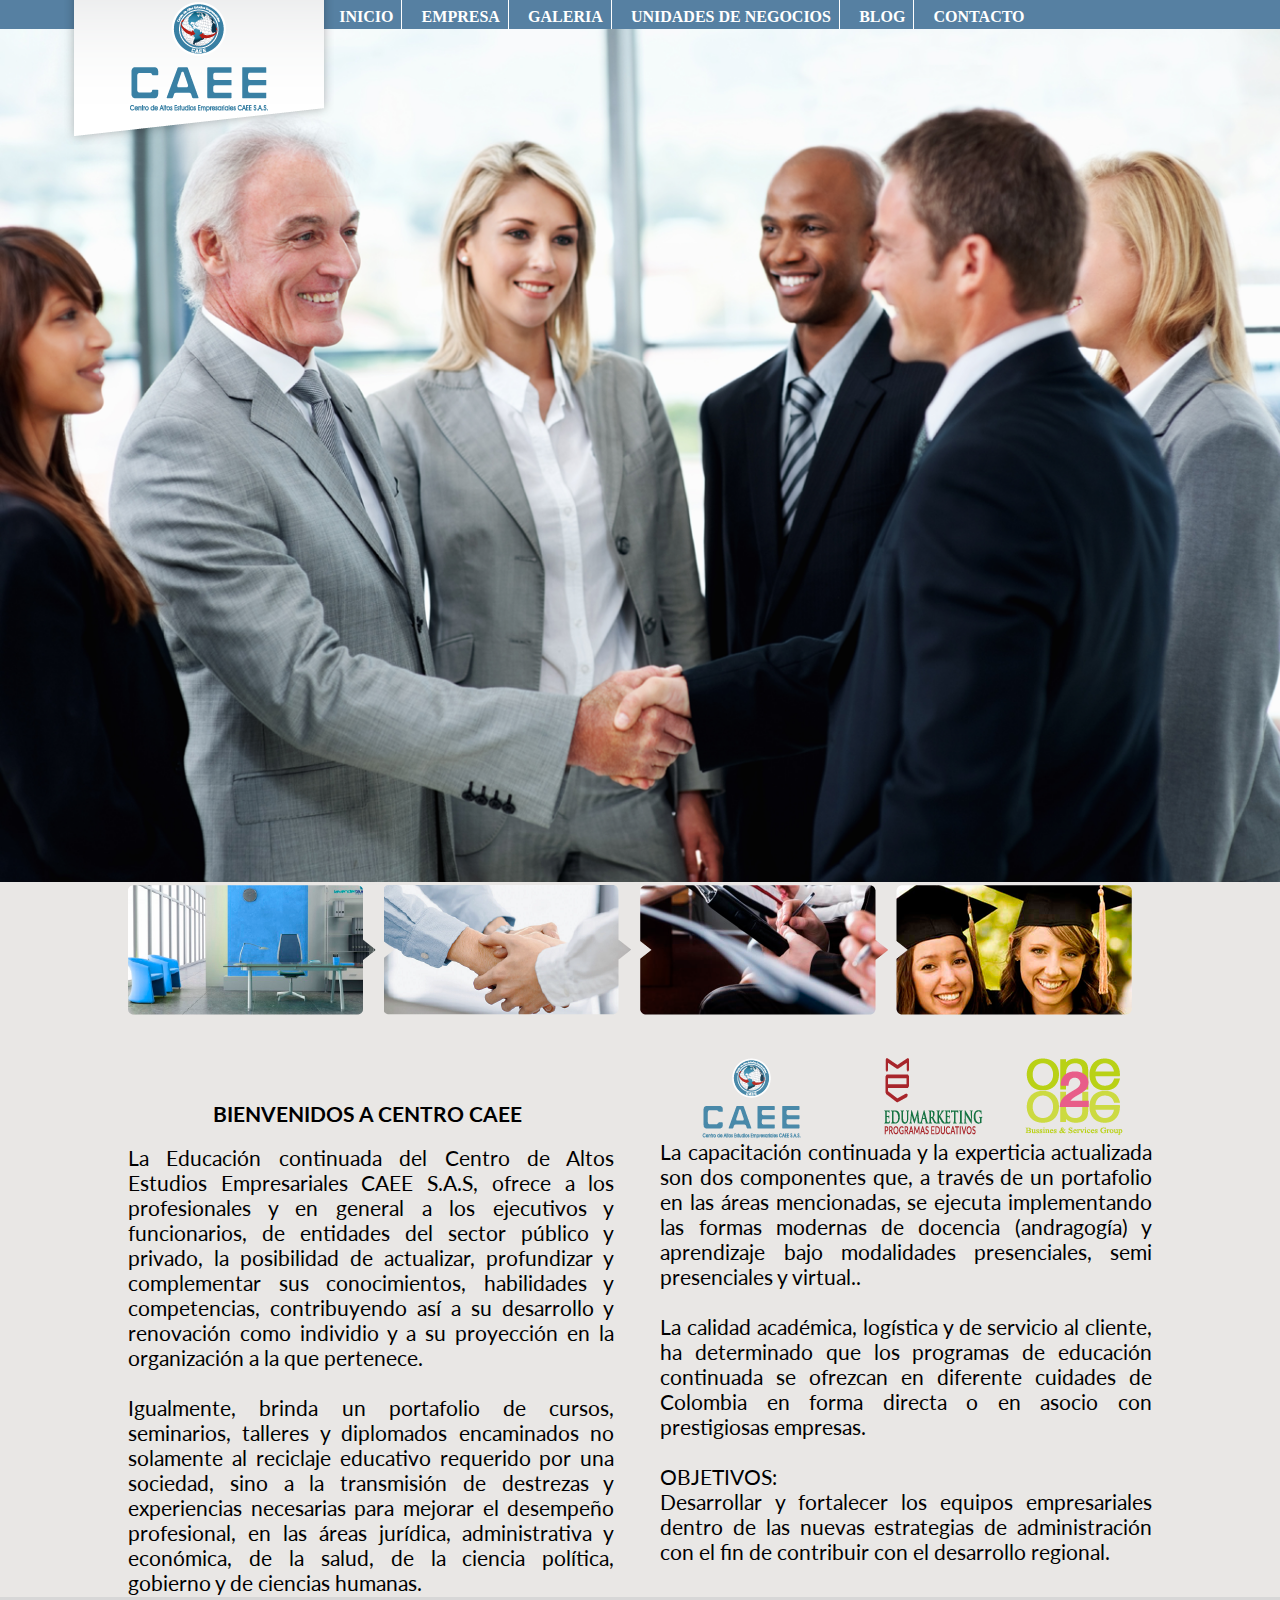
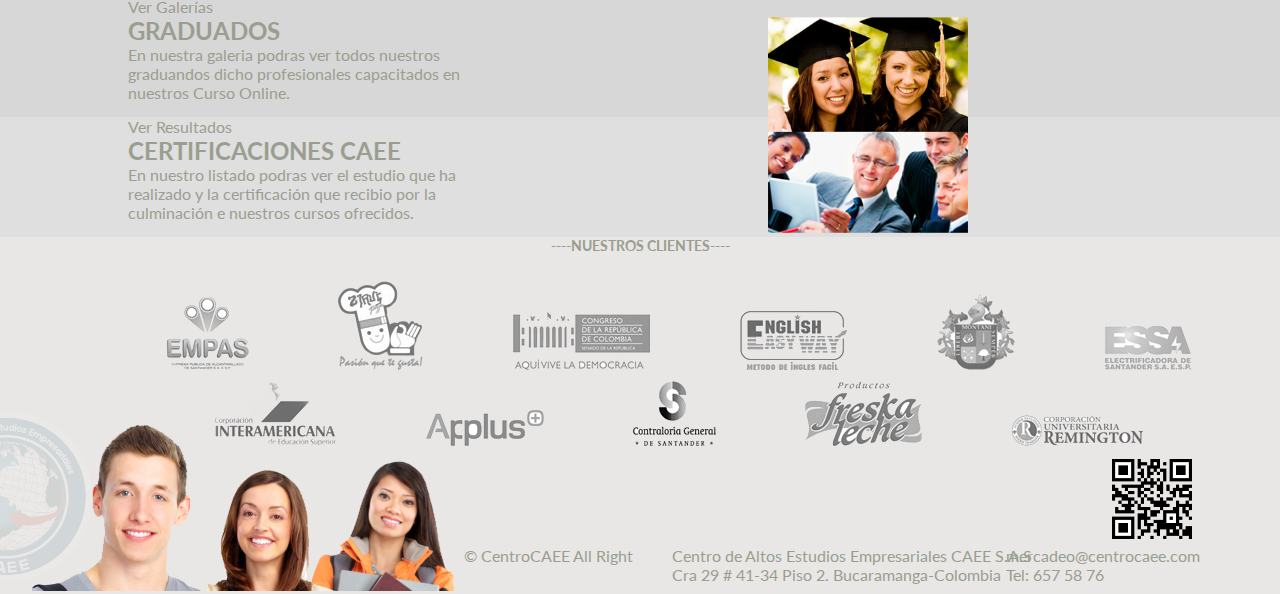
<file: index.html>
<!DOCTYPE html>
<html lan="es" >	 
<head>
	<meta charset="utf-8">
	<title>Centro Caee</title>
	<meta name="description" content="El Centro de Altos Estudios Empresariales CAEE S.A.S. es una empresa de capital privado, conformada por un grupo de expertos en distintas áreas del conocimiento, que permiten aportar y desarrollar ideas de impacto e innovación de acuerdo a las tendencias de negocios en el mundo globalizado, con un objetivo único, CREAR FUTURO.">
	<meta name="author" content=" Yolman Amaya  @yolman230">
	<link rel="shortcut icon" type="image/x-icon" href="favicon.ico">
	<meta name="viewport" content="width=device-width, initial-scale=1.0">
	<link rel="stylesheet" type="text/css" href="css/normalize.css" media="screen" />
	<link rel="stylesheet"  href="css/estilo.css" media="screen">
	<link href='http://fonts.googleapis.com/css?family=Lato:300' rel='stylesheet' type='text/css'>
	<script src="https://ajax.googleapis.com/ajax/libs/jquery/1.7.2/jquery.min.js"></script>
	
	<!--[IF LT IE 9]>
	<script src="//html5shiv.googlecode.com/svn/trunk/html5.js"></script>
	<![endif]-->
</head>
<body>
	<div id="color">
	<header>
		<figure id="logo">
			<img src="img/logo.png" alt="logo">
		</figure>
	</header>
	<nav>
		<ul>
			<li><a href="#">INICIO</a></li> 
			<li><a href="#">EMPRESA</a></li> 
			<li><a href="#">GALERIA</a></li> 
			<li><a href="#">UNIDADES DE NEGOCIOS</a></li>
			<li><a href="#">BLOG </a></li> 
			<li><a href="#">CONTACTO </a></li>
			
		</ul>
			<a href="" id="pull" >Menú Principal</a>
	</nav>
	</div>
	<section class="cont">
		<Section id="slider">
			<img src="img/img.png" alt="Capcitaciones">
		</section>

		<section class="cont">
			<aside class="conte">
				<figure class="S">
					<img src="img/img1.png" alt="empresa">
				</figure>
				<figure class="S">
					<img src="img/img2.png" alt="emprendimiento">
				</figure>
				<figure class="S">
					<img src="img/img3.png" alt="graduados">
				</figure>
				<figure class="S">
					<img src="img/img4.png" alt="figure">
				</figure>
			</aside>
		</section>
		
		<HR width=50% align="center">
			<h2 class="I" id="titu" >
					BIENVENIDOS A CENTRO CAEE
			</h2>
		<section class="conte">
				<BR>
				<article class="I">
					
				<p><br><br>
					La Educaci&oacute;n continuada del Centro de Altos Estudios Empresariales CAEE S.A.S, ofrece a los profesionales y en general a los ejecutivos y funcionarios, de entidades del sector p&uacute;blico y privado, la posibilidad de actualizar, profundizar y complementar sus conocimientos, habilidades y competencias, contribuyendo as&iacute; a su desarrollo y renovaci&oacute;n como individio y a su proyecci&oacute;n en la organizaci&oacute;n a la que pertenece.
					<br><br>
					Igualmente, brinda un portafolio de cursos, seminarios, talleres y diplomados encaminados no solamente al reciclaje educativo requerido por una sociedad, sino a la transmisi&oacute;n de destrezas y experiencias necesarias para mejorar el desempe&ntilde;o profesional, en las &aacute;reas jur&iacute;dica, administrativa y econ&oacute;mica, de la salud, de la ciencia pol&iacute;tica, gobierno y de ciencias humanas. 
				</p>
			</article>
			
			<article id="D">
				<section class="conteimg">
				<figure>
					<img class="w" src="img/aside.png" alt="imgen">
				</figure>
				<figure>
					<a href="//www.edumarketing.com.co" target="_new"> <img  class="w" src="img/aside2.png" alt="imagen"></a>
				</figure>
				<figure>
					<img class="W" src="img/aside3.png" alt=" imagen">
				</figure>
				</section>
								
					La capacitaci&oacute;n continuada y la experticia actualizada son dos componentes que, a trav&eacute;s de un portafolio en las &aacute;reas mencionadas, se ejecuta implementando las formas modernas de docencia (andragog&iacute;a) y aprendizaje bajo modalidades presenciales, semi presenciales y virtual..
					<br><br>
					La calidad acad&eacute;mica, log&iacute;stica y de servicio al cliente, ha determinado que los programas de educaci&oacute;n continuada se ofrezcan en diferente cuidades de Colombia en forma directa o en asocio con prestigiosas empresas.
					<br><br>
					<span>OBJETIVOS:</span><br>
					Desarrollar y fortalecer los equipos empresariales dentro de las nuevas estrategias de administraci&oacute;n con el fin de contribuir con el desarrollo regional.
					<section class="conteimg">
			</article>
		</section>
		<section id="line">
			<div class="H">
				<div class="B">				
					Ver Galer&iacute;as <br>
					<h2>GRADUADOS</h2>
					En nuestra galeria podras ver todos nuestros graduandos dicho profesionales capacitados en nuestros Curso Online.
				<br><br>
				</div>
				<div class="F">
					<img class="res" src="img/grado.png" alt="imagen">
				</div>
			</div>
			<div class="L">
				<div class="B">
					Ver Resultados <br>
					<h2>CERTIFICACIONES CAEE</h2>
					En nuestro listado podras ver el estudio que ha realizado y la certificaci&oacute;n que recibio por la culminaci&oacute;n e nuestros cursos ofrecidos.
				</div>
				<div class="K">
					<img class="res" src="img/cert.png" alt="certificados">
				</div>
			</div>
		</section>
		<footer>
			<div id="X">
				<H2>----NUESTROS CLIENTES----</H2><br><br>
				<div id="conlogo">
					<div class="C">
						<img src="img/logos/empas.png" alt="Empas">					
					</div>
					<div class="C">
						<img src="img/logos/zirus.png" alt="Zirus">					
					</div>
					<div class="C">
						<img src="img/logos/congresogris.png" alt="Congreso de la Republica">					
					</div>
					<div class="C">
						<img src="img/logos/eww.png" alt="eww">					
					</div>
					<div class="C">
						<img src="img/logos/alacdia.png" alt="Alcadia de Bucaramanga">					
					</div>
					<div class="C">
						<img src="img/logos/essa.png" alt="Electrificadora de Santander">					
					</div>
					
					<div class="C">
						<img src="img/logos/corpo.png" alt="Corpocides">					
					</div>
					<div class="C">
							<img src="img/logos/appluss.png" alt="Calidad">					
					</div>
					<div class="C">
						<img src="img/logos/contraloria.png" alt="Contraloria de Santander">					
					</div>
					<div class="C">
						<img src="img/logos/rescaleche.png" alt="Freskcleche">					
					</div>
					<div class="C">
						<img src="img/logos/regminton.png" alt="Corporacion Universitaria Remimton">				
					</div>
				</div>
				<br><br>
			</div>
		</div>
	
	
		<div class="A" >
			<img class="cont" src="img/agua.png"  alt="logo"/>
		</div>
		<div class="Q" >
			<img   src="img/qr.png"  alt="logo"/>
		</div>
	<div id="P">
		<div class"conte">
			<img class="pata" src="img/pata.png">
		</div>
	
		<p id="r">&#169; CentroCAEE All Right </p> <p id="f"> Centro de Altos Estudios Empresariales CAEE S.A.S <br> Cra 29 # 41-34 Piso 2. Bucaramanga-Colombia </p>
		<p id="v"> mercadeo@centrocaee.com <br> Tel: 657 58 76 </p>
		</div>
		</footer>

<script>
    $(function() {
      var pull    = $('#pull');
        menu    = $('nav ul');
        menuHeight  = menu.height();

      $(pull).on('click', function(e) {
        e.preventDefault();
        menu.slideToggle();
      });

      $(window).resize(function(){
            var w = $(window).width();
            if(w > 320 && menu.is(':hidden')) {
              menu.removeAttr('style');
            }
        });
    });
  </script>

</body>
</html>
</file>
<file: css/estilo.css>
/* reseteo universal */

*
{
    border: 0;
	margin: 0;
	padding: 0;
}

article,figcaption,figure,footer,header,hgroup,nav,section {
    display: block;
}

/*termina reseteo universal*/


/* importamos las fuentes a utilizar */

/* terminamos la importacion de fuentes  #5680a2 */
img, audio, iframe, video{
    max-width: 100%;
}
.clear{
    clear: both;
}

body{
	background: #E9E7E5;
	font-family:  'Lato';
	font-size: 16px;
}

a{
    color: #57abb8;
    font-weight: bold;
    text-decoration: none;
}

a:hover{
    color: #f60;
}

header{
    margin: 0 auto;
    max-width: 90%;
   
}
header h1, nav{
    display: inline-block;
    max-width: 90%;
    
}


#logo{

    float: left;
    margin-top: -2em;
    position: absolute;
}
#color{
    background-color: #5680a2;
}
/* empezamos la botonera */
nav {

    margin-left: 20em;
    padding: 0;
    
}
nav li {
    display: inline;
}
/* aqui aplicamos los colores y la fuentes y tamaños */
nav li a{
    border-right: 1px solid #fff;
    background-color: #5680a2;
    font-family: "latoregular";
    font-size: 1em;
    text-align: center;
    text-decoration: none;
    text-indent: 0.7em;
    float: left;
    padding: 0.5em;
    color: #fff;
    
}
nav li:last-child a{
    border-right: 0;
}

nav a#pull{
    display: none;}
/* aqui aplicamos es efecto de mover en mause encima cambie de forma*/
nav li  a:hover{
    background-color: #256280;
    border-radius: .5em;
    
}

/* aqui empezamos el slider*/

/* aqui termina slider*/

/* aqui empezamos la barra despues de el slider*/
.cont{
    width: 100%;
    margin: 0 auto; 
}
.conte{
    width: 80%;
    margin: 0 auto;
}
.S{
    float: left;
    margin: 0 auto;
    width: 25%;
}
.M{
    float: left;
    margin:0 auto;
    width: 25%;
}
#slider{
    margin-top: -0.5em;
}
/* aqui terminamos la barra despues de el slider*/
/* aqui empezamos los article*/
.conteimg{
    width: 100%;
    margin: 0 0 0 0;
    float: right;


}
#titu{

    text-align: center;
    margin: 4em 0 0 6em;
}

.I{
    
    display: inline-block;
    float: left;
    font-size: 1.3em;
    margin: 2.8em 0 0 0;
    position: absolute;
    text-align: justify;
    width: 38%;

}
#D{
    
    display: inline-block;
    float: right;
    font-size: 1.3em;
    text-align: justify;
    margin: 1em 0;
    width: 48%;
    
}
.w{
    display: inline-block;
    float: left;
    margin: 0 2em;

     
}

/* aqui Terminamos los article*/
/* aqui empezamos los dos horizontal*/
#line{
    width: 100%;
    margin: 15em 0 0 0;
    position: absolute;
}
.res{
    width: 200px;
}
.H{
    background: #d7d7d7;
    color: #9A9E90;
    height: 120px;
    margin: 20em 0 0 0;
    position: relative;
}
.L{
    background: #DFDFDF;
    color: #9A9E90;
    height: 120px;
    margin-top: -4em;

}
.B{    
    margin-top: 4em;
    margin-left: 8em;
    width: 30%;
    
}
.F{
    float: right;
    margin: -6.5em 0 1em 0;
    position:static;
    width: 40%  
}
.J{
    margin-top: 5em;
    margin-left: 8em;
    width: 30%;

}
.K{
    float: right;
    margin: -6.5em 0 0 0;
    position: static;
    width: 40%

}
/* aqui terminamos  los dos horizontal*/
/* aqui empezamos los footer*/
footer{
    width: 100%;
    margin: 50em 0 0 0;
    position: absolute;
}
#X{
    text-align: center;
    color: #9A9E90;
    font-size: .6em;
}
#conlogo{
    margin: 0 auto;
    width: 90%;
    position: static;

}
.C{
   
    display: inline-block;
    margin-left: 8em;
    padding: 0.5em;
    

}
.A{

    display: inline-block;
    margin-top: -4em; 
    margin-left: -5em;
    position: relative;
    
}

#P{
    margin-left:2em; 
    margin-top: -10em;
}
#r{
    color: #9A9E90;
    display: inline-block;
    float: left;
    margin-left: 27em;
    margin-top:-3em; 
}
#f{
    color: #9A9E90;
    display: inline-block;
    float: left;
    margin-left: 40em;
    margin-top: -3em;
}
#v{
    color: #9A9E90;
    display: inline-block;
    float: right;
    margin-right: 5em;
    margin-top: -3em;
}
.Q{
    width: 80px;
    margin-top: -1em;
    margin-right: 5.5em;
    display: inline-block;
    float: right;
    
}
/* aqui empezamos los medias query */
</file>
